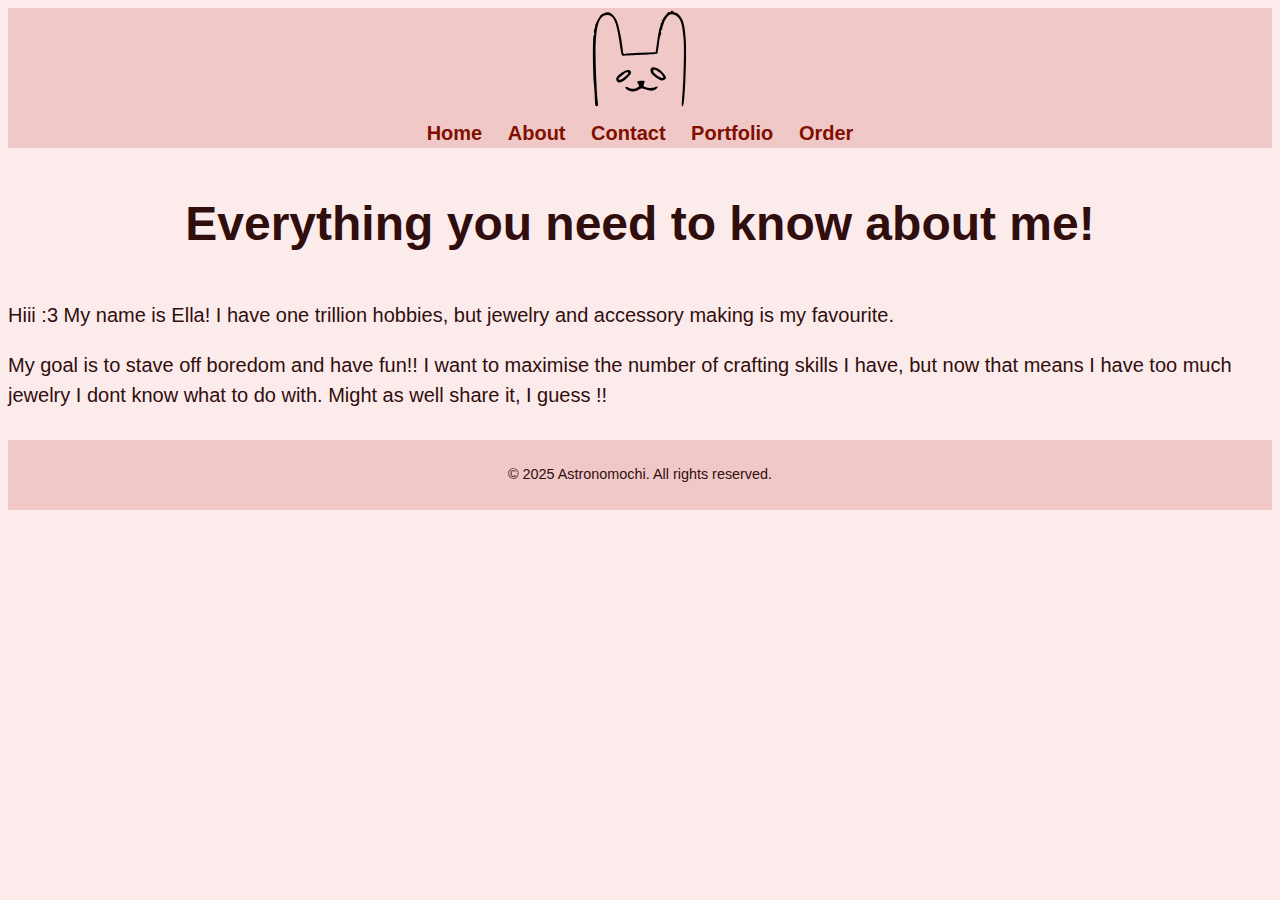
<file: about.html>
<!DOCTYPE html>
<html lang="en">
    <head>
        <meta charset="UTF-8">
        <meta name="viewport" content="width=device-width, initial-scale=1.0">
        <title>Astronomochi - About</title>
        <link rel="stylesheet" href="css/styles.css">
    </head>
    <body>
        <header>
                <img src="images/Bunnyyyy.svg" alt="">
                    <nav>
                        <a href="index.html">Home</a>
                        <a href="about.html">About</a>
                        <a href="contact.html">Contact</a>
                        <a href="portfolio.html">Portfolio</a>
                        <a href="order.html">Order</a>
                    </nav>
            </header>

        <main>
            <h2>Everything you need to know about me!</h2>
            <p> Hiii :3 My name is Ella! I have one trillion hobbies, but jewelry and accessory making is my favourite.</p>

            <p>My goal is to stave off boredom and have fun!! I want to maximise the number of crafting skills I have, but now that means I have too much jewelry I dont know what to do with. Might as well share it, I guess !!</p>
        
        </main>

        <footer>
            <p>&copy; 2025 Astronomochi. All rights reserved.</p>
        </footer>
        
    </body>
</html>
</file>
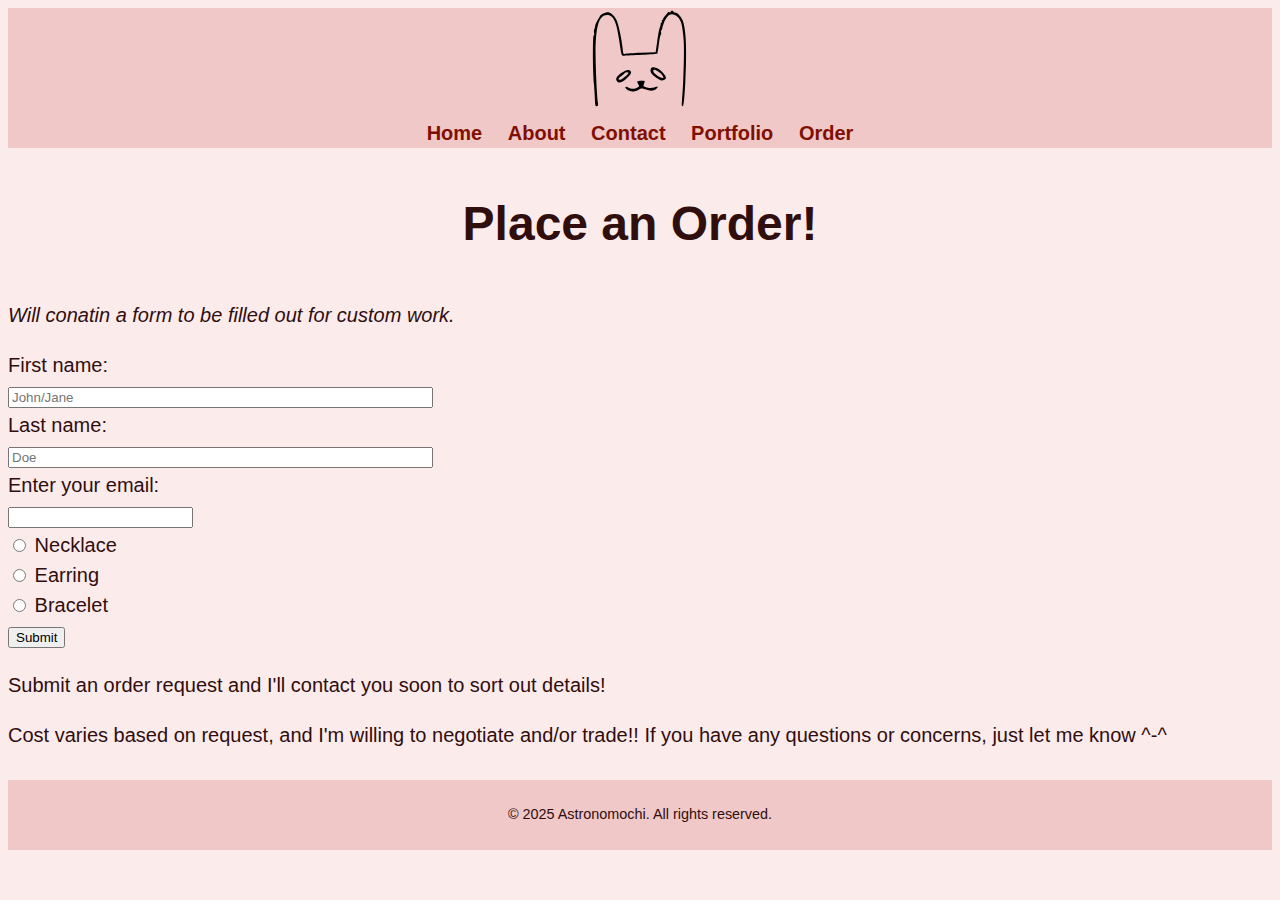
<file: order.html>
<!DOCTYPE html>
<html lang="en">
    <head>
        <meta charset="UTF-8">
        <meta name="viewport" content="width=device-width, initial-scale=1.0">
        <title>Astronomochi - Order</title>
        <link rel="stylesheet" href="css/styles.css">
    </head>
    <body>
        <header>
                <img src="images/Bunnyyyy.svg" alt="">
                    <nav>
                        <a href="index.html">Home</a>
                        <a href="about.html">About</a>
                        <a href="contact.html">Contact</a>
                        <a href="portfolio.html">Portfolio</a>
                        <a href="order.html">Order</a>
                    </nav>
            </header>

        <main>
            <h2>Place an Order!</h2>

            <p><em>Will conatin a form to be filled out for custom work.</em></p>

            <form action="" method="post" autocomplete="on">
                <label for="fname">First name:</label><br>
                <input type="text" id="fname" name="fname" placeholder="John/Jane" size="50"><br>
                <label for="lname">Last name:</label><br>
                <input type="text" id="lname" name="lname" placeholder="Doe" size="50"><br>

                <label for="email">Enter your email:</label><br>
                <input type="email" id="email" name="email" required><br>

                <input type="radio" id="necklace" name="jewelryType" value="Necklace">
                <label for="necklace">Necklace</label><br>
                <input type="radio" id="earring" name="jewelryType" value="Earring">
                <label for="earring">Earring</label><br>
                <input type="radio" id="bracelet" name="jewelryType" value="Bracelet">
                <label for="bracelet">Bracelet</label><br>

                <input type="submit" value="Submit">
            </form>

            <p>Submit an order request and I'll contact you soon to sort out details!</p>

            <p>Cost varies based on request, and I'm willing to negotiate and/or trade!! If you have any questions or concerns, just let me know ^-^</p>
        
        </main>

        <footer>
            <p>&copy; 2025 Astronomochi. All rights reserved.</p>
        </footer>
        
    </body>
</html>
</file>
<file: css/styles.css>
:root {
    --header-color: rgb(240, 200, 200);
    --font-color: rgb(48, 14, 14);
    --bg-color: rgb(252, 235, 235);
}

body {
    font-family: Arial, Helvetica, sans-serif;
    font-size: 1.25rem;
    line-height: 1.5;
    color: var(--font-color);
    background-color: var(--bg-color);
    display: grid;
    grid-template-columns: auto;
    grid-template-areas: "header" "Home" "About" "Contact" "Portfolio" "Order";
}

header{
    grid-area: header;
    background-color: var(--header-color);
    min-height: 100px;
    max-width: 100%;
    

}

header img {
    height: 100px;
    width: auto;
    display: block;
    margin-left: auto;
    margin-right: auto;
}

nav {
    text-align: center;
    margin-top: 10px;
}

nav a {
    text-decoration: none;
    font-weight: bold;
    font-size: 1.25rem;
    margin-left: 10px;
    margin-right: 10px;
    color: var(--font-color);
}

main {
    color: var(--font-color);
    padding: auto;

}

section {
    margin-left: 5%;
    margin-right: 5%;
    margin-top: 20px;
    margin-bottom: 20px;
}

section img {
    display: flex;
    margin-left: auto;
    margin-right: auto;
    max-width: 60%;
}

h1 {
    color: var(--font-color);
    font-size: 3rem;
    text-align: center;
}

h2 {
    color: var(--font-color);
    font-size: 3rem;
    text-align: center;
}

footer {
    font-weight: lighter;
    text-align: center;
    margin-top: 10px;
    background-color: var(--header-color);
    padding: 10px;
    font-size: 0.9rem;
}



a:link{
    color: rgb(129, 15, 0);
}

a:visited{
    color: rgb(112, 8, 133);
}

a:hover{
    color: rgb(62, 39, 117);
}

a:active{
    color: rgb(192, 73, 73);
}
</file>
